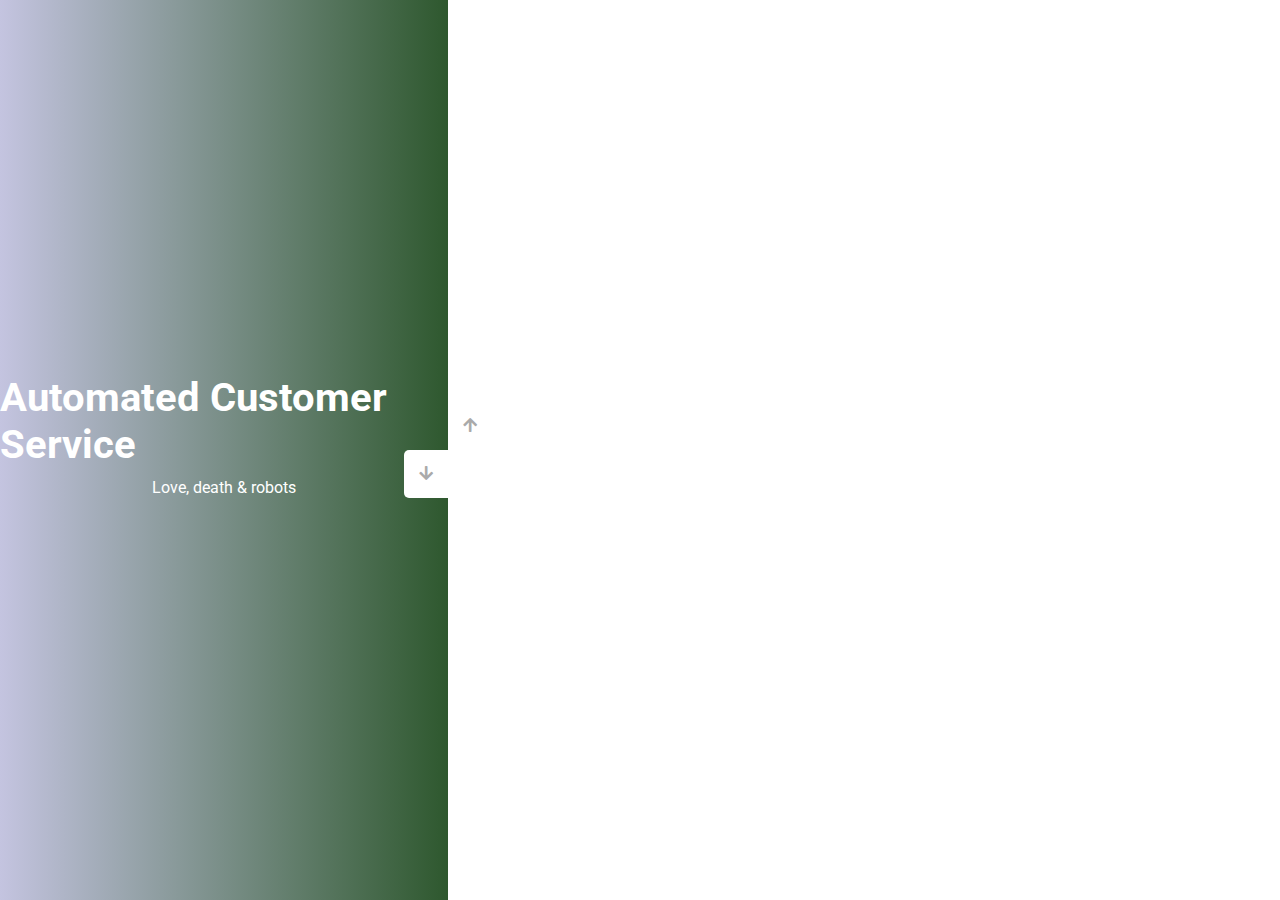
<file: difficult_slider/index.html>
<!DOCTYPE html>
<html lang="en">
  <head>
    <meta charset="UTF-8" />
    <meta name="viewport" content="width=device-width, initial-scale=1.0" />
    <link
      rel="stylesheet"
      href="https://cdnjs.cloudflare.com/ajax/libs/font-awesome/5.15.1/css/all.min.css"
    />
    <link rel="stylesheet" href="style.css" />
    <title>Слайдер | Проект 3</title>
  </head>
  <body>
    <div class="container">
      <div class="sidebar">
        <div style="background: linear-gradient(90deg, rgba(112,119,142,1) 0%, rgba(110,67,94,1) 100%);">
          <h1>Snow in the desert</h1>
          <p>Love, death & robots</p>
        </div>
        <div style="background: linear-gradient(90deg, rgba(1,1,1,1) 0%, rgba(130,130,130,1) 100%);">
          <h1>Life Hutch</h1>
          <p>Love, death & robots</p>
        </div>
        <div style="background: linear-gradient(90deg, rgba(241,238,236,1) 0%, rgba(22,37,17,1) 100%);">
          <h1>Zima Blue</h1>
          <p>Love, death & robots</p>
        </div>
        <div style="background: linear-gradient(90deg, rgba(196,196,224,1) 0%, rgba(46,88,46,1) 100%);">
          <h1>Automated Customer Service</h1>
          <p>Love, death & robots</p>
        </div>
      </div>
      <div class="main-slide">
        <div
          style="
            background-image: url('https://images.unsplash.com/photo-1641364084528-7c9139548a38?ixlib=rb-1.2.1&ixid=MnwxMjA3fDB8MHxwaG90by1wYWdlfHx8fGVufDB8fHx8&auto=format&fit=crop&w=1197&q=80');
          "
        ></div>
        <div
          style="
            background-image: url('https://images.unsplash.com/photo-1642060246426-43b6a874a60d?ixlib=rb-1.2.1&ixid=MnwxMjA3fDB8MHxwaG90by1wYWdlfHx8fGVufDB8fHx8&auto=format&fit=crop&w=1175&q=80');
          "
        ></div>
        <div
          style="
            background-image: url('https://images.unsplash.com/photo-1641249279985-3e90f927c100?ixlib=rb-1.2.1&ixid=MnwxMjA3fDB8MHxwaG90by1wYWdlfHx8fGVufDB8fHx8&auto=format&fit=crop&w=1072&q=80');
          "
        ></div>
        <div
          style="
            background-image: url('https://images.unsplash.com/photo-1641372031613-5df7e4ad84b4?ixlib=rb-1.2.1&ixid=MnwxMjA3fDB8MHxwaG90by1wYWdlfHx8fGVufDB8fHx8&auto=format&fit=crop&w=1175&q=80');
          "
        ></div>
      </div>
      <div class="controls">
        <button class="down-button">
          <i class="fas fa-arrow-down"></i>
        </button>
        <button class="up-button">
          <i class="fas fa-arrow-up"></i>
        </button>
      </div>
    </div>
    <script src="app.js"></script>
  </body>
</html>
</file>
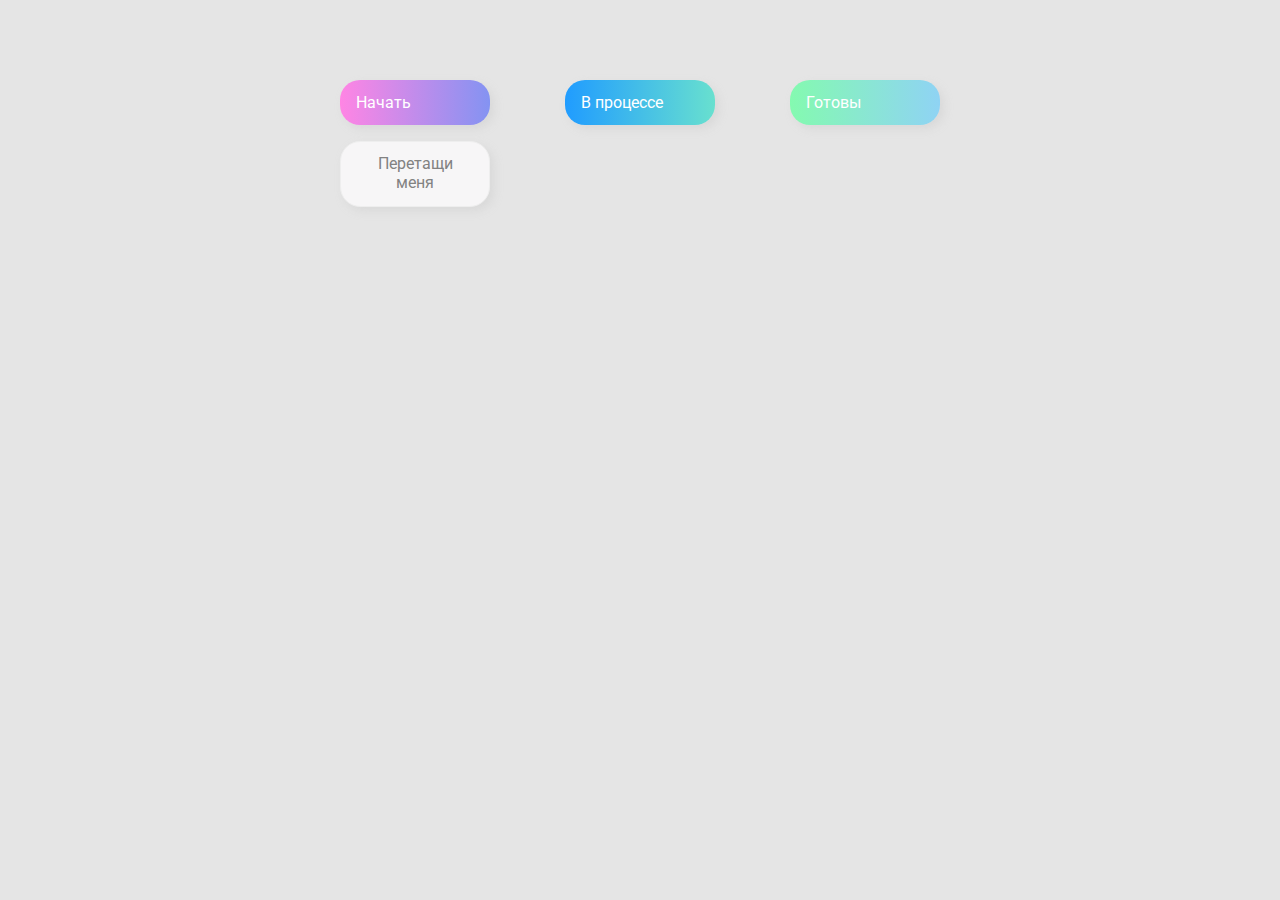
<file: drug&drop/index.html>
<!DOCTYPE html>
<html lang="en">
  <head>
    <meta charset="UTF-8" />
    <meta name="viewport" content="width=device-width, initial-scale=1.0" />
    <link rel="stylesheet" href="styles.css" />
    <title>Drag & Drop | Проект 2</title>
  </head>
  <body>
    <div>
      <div class="row">
          <div class="col-header start">Начать</div>
          <div class="col-header progress">В процессе</div>
          <div class="col-header done">Готовы</div>
      </div>

      <div class="row">
        <div class="placeholder">
          <div class="item" draggable="true">Перетащи меня</div>
        </div>
        <div class="placeholder"></div>
        <div class="placeholder"></div>
      </div>
      
    </div>
    <script src="main.js"></script>
  </body>
</html>
</file>
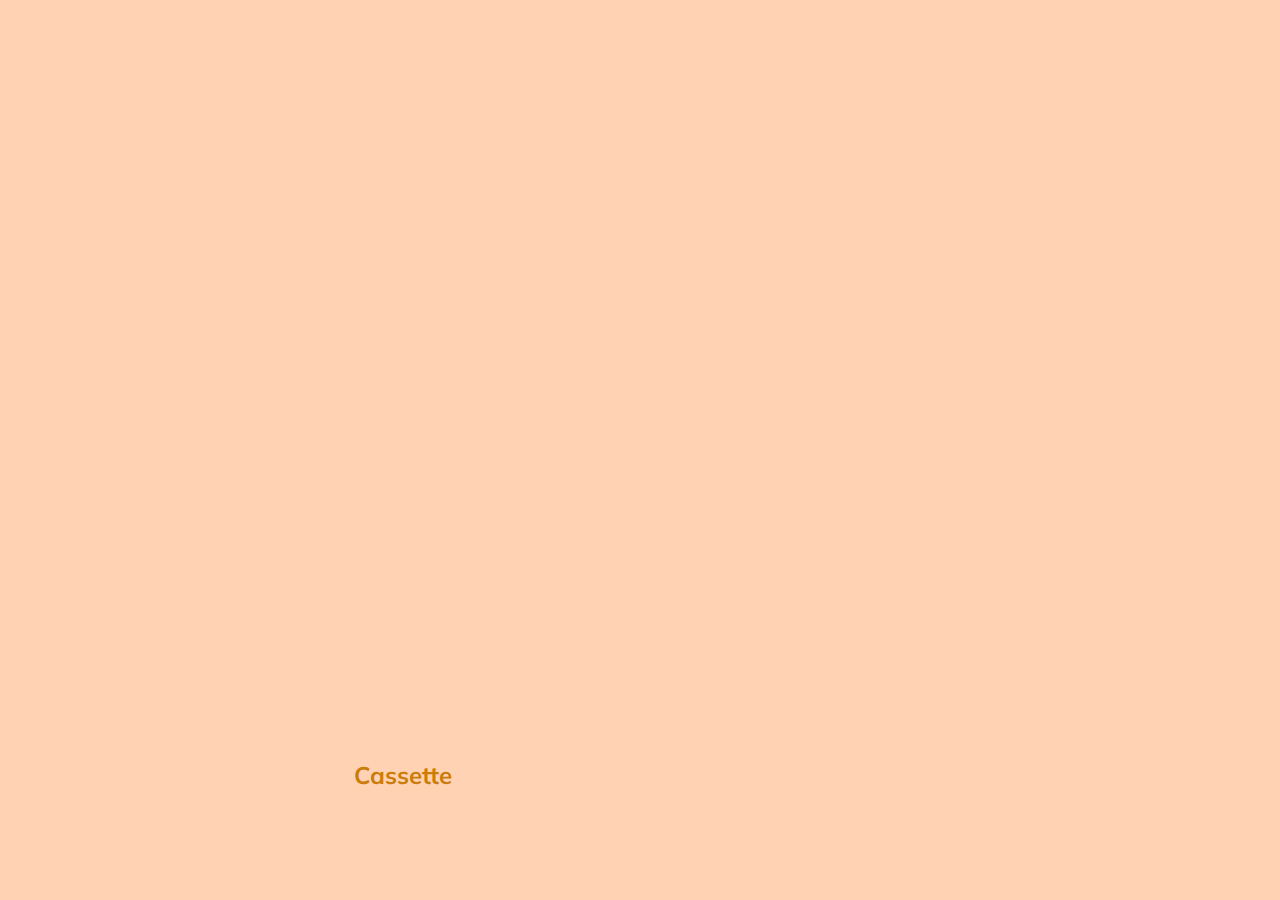
<file: slider/index.html>
<!DOCTYPE html>
<html lang="en">
<head>
  <meta charset="UTF-8" />
  <meta name="viewport" content="width=device-width, initial-scale=1.0" />
  <link rel="stylesheet" href="styles.css" />
  <title>Карточки | Проект 1</title>
</head>
<body>
<div class="container">
  <div
      class="slide"
      style="background-image: url('https://images.unsplash.com/photo-1499415479124-43c32433a620?ixlib=rb-1.2.1&ixid=MnwxMjA3fDB8MHxwaG90by1wYWdlfHx8fGVufDB8fHx8&auto=format&fit=crop&w=1332&q=80');"
  >
    <h3>Tagline</h3>
  </div>
  <div
      class="slide"
      style="
          background-image: url('https://images.unsplash.com/photo-1511379938547-c1f69419868d?ixlib=rb-1.2.1&ixid=MnwxMjA3fDB8MHxwaG90by1wYWdlfHx8fGVufDB8fHx8&auto=format&fit=crop&w=870&q=80');
        "
  >
    <h3>Guitars</h3>
  </div>
  <div
      class="slide"
      style="
          background-image: url('https://images.unsplash.com/photo-1485579149621-3123dd979885?ixlib=rb-1.2.1&ixid=MnwxMjA3fDB8MHxwaG90by1wYWdlfHx8fGVufDB8fHx8&auto=format&fit=crop&w=1331&q=80');
        "
  >
    <h3>Microphone</h3>
  </div>
  <div
      class="slide active"
      style="
          background-image: url('https://images.unsplash.com/photo-1494232410401-ad00d5433cfa?ixlib=rb-1.2.1&ixid=MnwxMjA3fDB8MHxwaG90by1wYWdlfHx8fGVufDB8fHx8&auto=format&fit=crop&w=870&q=80');
        "
  >
    <h3>Cassette</h3>
  </div>
  <div
      class="slide"
      style="
          background-image: url('https://images.unsplash.com/photo-1507838153414-b4b713384a76?ixlib=rb-1.2.1&ixid=MnwxMjA3fDB8MHxwaG90by1wYWdlfHx8fGVufDB8fHx8&auto=format&fit=crop&w=870&q=80');
        "
  >
    <h3>Notes</h3>
  </div>
</div>
<script src="main.js"></script>
</body>
</html>
</file>
<file: difficult_slider/style.css>
@import url('https://fonts.googleapis.com/css?family=Roboto&display=swap');

* {
  box-sizing: border-box;
  margin: 0;
  padding: 0;
}

body {
  font-family: 'Roboto', sans-serif;
  height: 100vh;
}

.container {
  position: relative;
  overflow: hidden;
  width: 100vw;
  height: 100vh;
}

.sidebar {
  height: 100%;
  width: 35%;
  position: absolute;
  top: 0;
  left: 0;
  transition: transform 0.5s ease-in-out;
}

.sidebar > div {
  height: 100%;
  width: 100%;
  display: flex;
  flex-direction: column;
  align-items: center;
  justify-content: center;
  color: #fff;
}

.sidebar h1 {
  font-size: 40px;
  margin-bottom: 10px;
  margin-top: -30px;
}

.main-slide {
  height: 100%;
  position: absolute;
  top: 0;
  left: 35%;
  width: 65%;
  transition: transform 0.5s ease-in-out;
}

.main-slide > div {
  background-repeat: no-repeat;
  background-size: cover;
  background-position: center center;
  height: 100%;
  width: 100%;
}

button {
  background-color: #fff;
  border: none;
  color: #aaa;
  cursor: pointer;
  font-size: 16px;
  padding: 15px;
}

button:hover {
  color: #222;
}

button:focus {
  outline: none;
}

.container .controls button {
  position: absolute;
  left: 35%;
  top: 50%;
  z-index: 100;
}

.container .controls .down-button {
  transform: translateX(-100%);
  border-top-left-radius: 5px;
  border-bottom-left-radius: 5px;
}

.container .controls .up-button {
  transform: translateY(-100%);
  border-top-right-radius: 5px;
  border-bottom-right-radius: 5px;
}
</file>
<file: drug&drop/styles.css>
@import url("https://fonts.googleapis.com/css?family=Roboto&display=swap");

* {
  box-sizing: border-box;
}

body {
  font-family: "Roboto", sans-serif;
  background-color: #e5e5e5;
  display: flex;
  padding-top: 5rem;
  justify-content: center;
  overflow: hidden;
  margin: 0;
}

.row {
  display: flex;
  width: 600px;
  justify-content: space-between;
  margin-bottom: 1rem;
}

.col-header {
  width: 150px;
  box-shadow: 4px 4px 9px rgba(198, 198, 198, 0.36);
  border-radius: 20px;
  padding: 0.8rem 1rem;
  color: #fff;
}

.item {
  width: 150px;
  height: 66px;
  border: 1px solid #eee;
  box-shadow: 4px 4px 9px rgba(198, 198, 198, 0.36);
  border-radius: 20px;
  background: #f7f6f7;
  padding: 0.8rem 1rem;
  color: #828282;
  text-align: center;
  cursor: grab;
}

.item:active {
  cursor: grabbing;
}

.placeholder {
  width: 150px;
  height: 66px;
}

.start {
  background: linear-gradient(90deg, #ff85e4 0%, #229efd 179.25%);
}

.progress {
  background: linear-gradient(90deg, #209cff 0%, #68e0cf 100%);
}

.done {
  background: linear-gradient(90deg, #84fab0 0%, #8fd3f4 100%);
}
.hold {
  background-color: rgba(224, 165, 77, 0.74);
}
.hide {
  display: none;
}
.hovered {
  border: 3px solid rgba(224, 165, 77, 0.74);
  border-radius: 20px;
}
</file>
<file: slider/styles.css>
@import url("https://fonts.googleapis.com/css?family=Muli&display=swap");

* {
  box-sizing: border-box;
}

body {
  font-family: "Muli", sans-serif;
  overflow: hidden;
  margin: 0;
  background-color: rgb(255, 210, 180);
  height: 100vh;
  display: flex;
  justify-content: center;
  align-items: center;
}

.container {
  width: 100%;
  display: flex;
  padding: 0 20px;
}

.slide {
  height: 80vh;
  border-radius: 20px;
  margin: 10px;
  cursor: pointer;
  color: rgb(202, 125, 10);
  flex: 1;
  background-size: cover;
  background-position: center;
  background-repeat: no-repeat;
  position: relative;
  transition: all 500ms ease-in-out;
}
.slide h3 {
  position: absolute;
  font-size: 24px;
  bottom: 20px;
  left: 20px;
  margin: 0;
  opacity: 0;
}

.slide.active {
  flex: 10;
}
.slide.active h3 {
  opacity: 1;
  transition: opacity 0.3s ease-in 0.4s;
}
</file>
